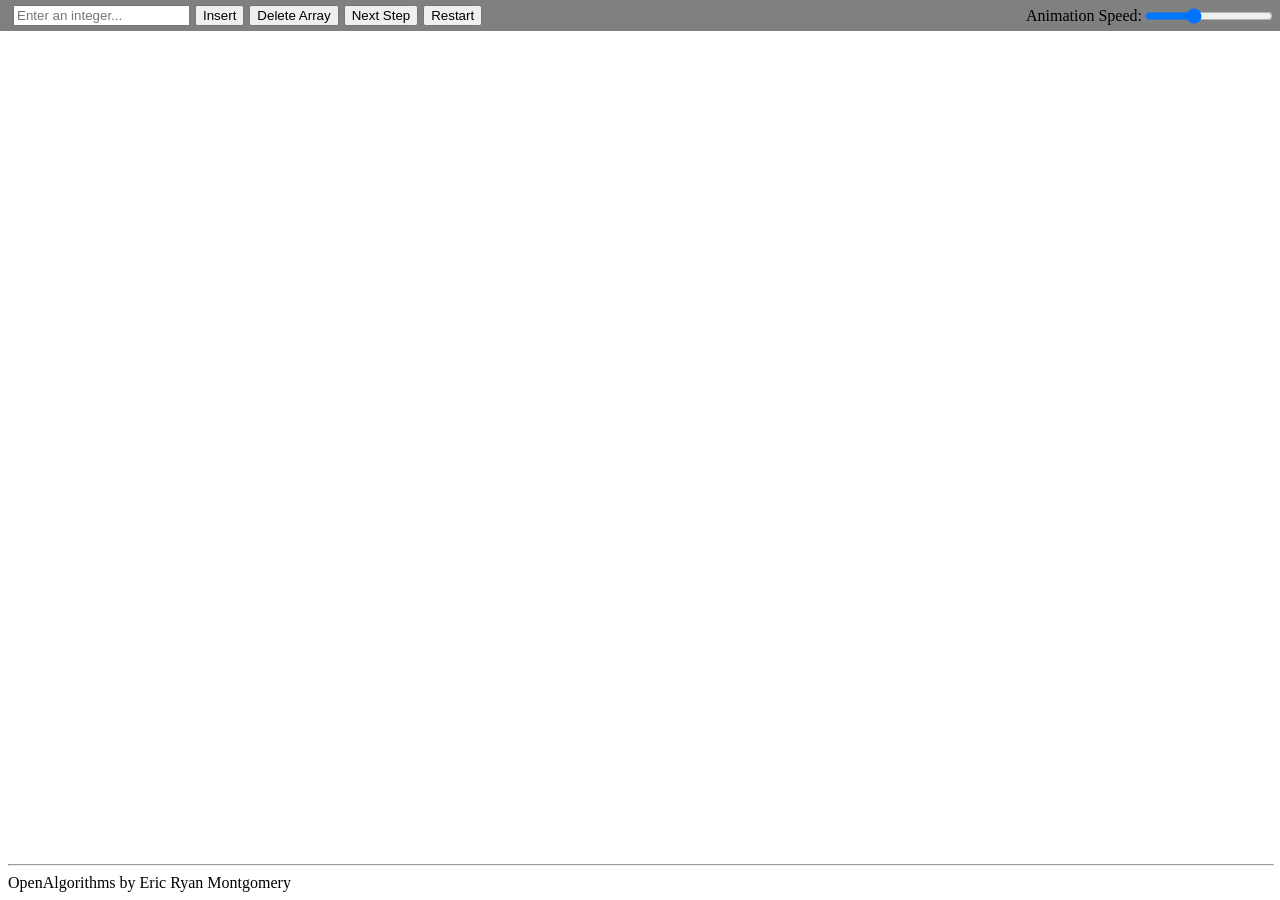
<file: algorithms/sorting/selection_sort.html>
<!DOCTYPE html>
<html lang="en">
<head>
    <meta charset="UTF-8">
    <meta name="viewport" content="width=device-width, initial-scale=1.0">
    <title>Open Algorithms</title>
    <link rel="stylesheet" href="../../lib/site.css">
</head>

<body>
    <div class="page">

        <header class="navbar">
            <div class="navbar_buttons">
                <input type="text" id="text_field" name="numbers" placeholder="Enter an integer...">
                <button id="insert_number">Insert</button>
                <button id="delete_array">Delete Array</button>
                <button id="continue_algorithm">Next Step</button>
                <button id="reset_array">Restart</button>
            </div>
            <div class="scroll-container">
                <label for="speed_slider">Animation Speed:</label>
                <input type="range" id="speed_slider" min="100" max="2000" value="800" step="100">
            </div>
        </header>

        <div class="canvas"></div>

        <footer class="credits">
            <hr>
            <div>OpenAlgorithms by Eric Ryan Montgomery</div>
        </footer>

    </div>
    <script type="module" src="../../lib/functions.js" defer></script>
    <script type="module" src="../../lib/animations.js" defer></script>
    <script type="module" src="selection_sort.js" defer></script>
</body>
</html>
</file>
<file: lib/site.css>
/* { border: 1px solid red !important; }*/

body {
    padding: 0;
    margin: 0;
    border: 0;
}

hr {
    width: 100%;
}

.page {
    display: flex;
    flex-direction: column;
    min-height: 100vh;
}

.navbar {
    display: flex;
    flex-direction: row;
    background-color: gray;
    padding: 5px;
}

.navbar_buttons {
    display: flex;
    flex-direction: row;
    margin: 0px 8px;
    gap: 5px;
}

.canvas {
    display: flex;
    flex-direction: row;
    flex-grow: 1;
    justify-content: center; /*x-axis*/
    align-items: center; /*y-axis*/
    margin: 0px 8px;
    gap: 5px;
}

.credits {
    display: flex;
    flex-direction: column;
    margin: 0px 8px 8px 8px;
}

.number-box {
    width: 50px;
    height: 50px;
    background-color: crimson;
    color: white;
    display: flex;
    align-items: center;
    justify-content: center;
    border-radius: 4px;
    transition: transform 0.5s ease;
    position: relative;
}

.highlight_yellow {
    background-color: #f1c40f !important; /* A nice yellow */
    transform: scale(1.1); /* Slightly grow the box to emphasize it */
    transition: background-color 0.3s, transform 0.3s;
}

.highlight_red {
    background-color: red !important; /* A nice yellow */
    transform: scale(1.1); /* Slightly grow the box to emphasize it */
    transition: background-color 0.3s, transform 0.3s;
}

.scroll-container {
    display: flex;
    align-items: center;
    flex-grow: 1;
    justify-content: flex-end;
}
</file>
